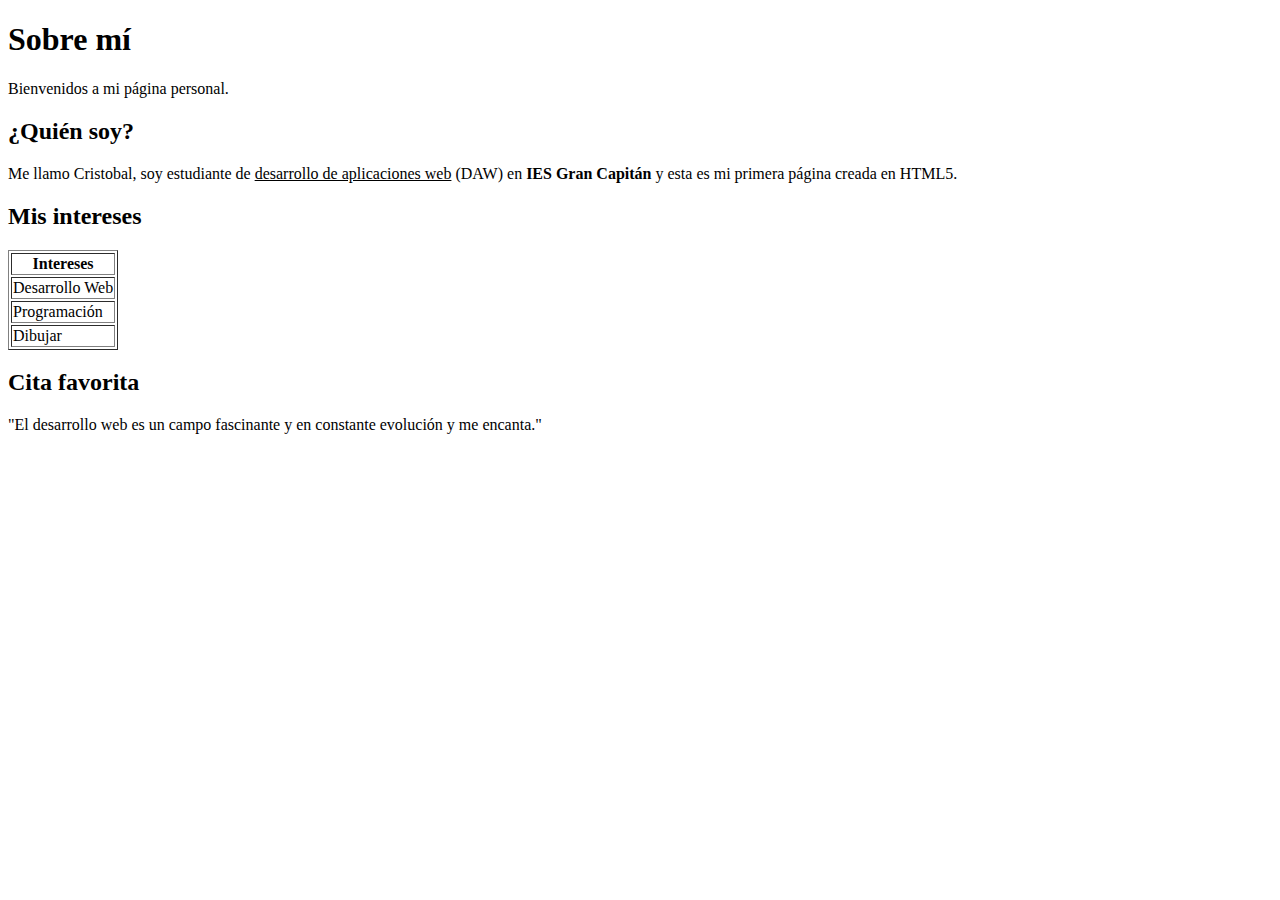
<file: UD2/A1/sobremi.html>
<!DOCTYPE html>
<html lang="es">
<head>
    <meta charset="UTF-8">
    <meta name="viewport" content="width=device-width, initial-scale=1.0">
    <title>Sobre mí</title>
</head>
<body>
    <h1>Sobre mí</h1>
    <p>Bienvenidos a mi página personal.</p>

    <h2>¿Quién soy?</h2>
    <p>Me llamo Cristobal, soy estudiante de <u>desarrollo de aplicaciones web</u> (DAW) en <b>IES Gran Capitán</b> y esta es mi primera página creada en HTML5.</p>

    <h2>Mis intereses</h2>
<table border="1">
    <tr>
        <th>Intereses</th>
    </tr>
    <tr>
        <td>Desarrollo Web</td>
    </tr>
    <tr>
        <td>Programación</td>
    </tr>
    <tr>
        <td>Dibujar</td>
    </tr>
</table>


    <h2>Cita favorita</h2>
    <p>
     "El desarrollo web es un campo fascinante y en constante evolución y me encanta."
    </p>
</body>
</html>
</file>
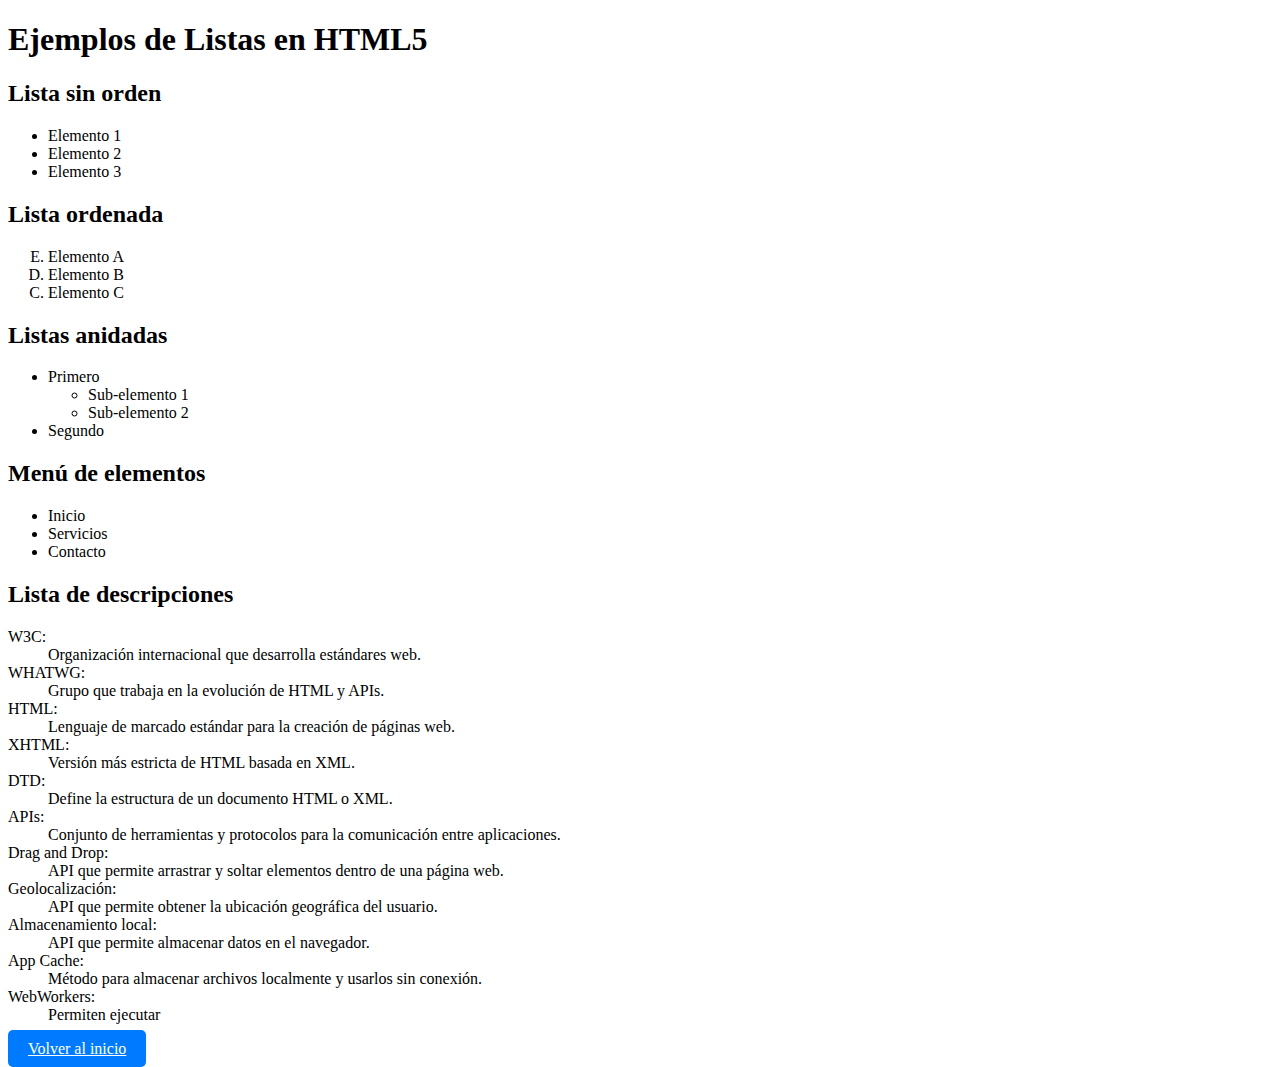
<file: UD2/A3/listas.html>
<!DOCTYPE html>
<html lang="es">
<head>
    <meta charset="UTF-8">
    <title>Ejemplos de Listas en HTML5</title>
</head>
    <style>
        .back-button {
            padding: 10px 20px;
            background-color: #007BFF;
            color: white;
            border: none;
            border-radius: 5px;
            cursor: pointer;
            font-size: 16px;
            text-align: center;
            margin-top: 20px;
        }

        .back-button:hover {
            background-color: #0056b3;
        }
    </style>
<body>
    <h1>Ejemplos de Listas en HTML5</h1>

    <!-- Lista sin orden -->
    <h2>Lista sin orden</h2>
    <ul>
        <li>Elemento 1</li>
        <li>Elemento 2</li>
        <li>Elemento 3</li>
    </ul>

    <!-- Lista ordenada con atributos -->
    <h2>Lista ordenada</h2>
    <ol start="5" type="A" reversed>
        <li>Elemento A</li>
        <li>Elemento B</li>
        <li>Elemento C</li>
    </ol>

    <!-- Listas anidadas -->
    <h2>Listas anidadas</h2>
    <ul>
        <li>Primero
            <ul>
                <li>Sub-elemento 1</li>
                <li>Sub-elemento 2</li>
            </ul>
        </li>
        <li>Segundo</li>
    </ul>

    <!-- Menú de elementos -->
    <h2>Menú de elementos</h2>
    <menu>
        <li>Inicio</li>
        <li>Servicios</li>
        <li>Contacto</li>
    </menu>

    <!-- Lista de descripciones -->
    <h2>Lista de descripciones</h2>
    <dl>
        <dt>W3C:</dt>
        <dd>Organización internacional que desarrolla estándares web.</dd>
        <dt>WHATWG:</dt>
        <dd>Grupo que trabaja en la evolución de HTML y APIs.</dd>
        <dt>HTML:</dt>
        <dd>Lenguaje de marcado estándar para la creación de páginas web.</dd>
        <dt>XHTML:</dt>
        <dd>Versión más estricta de HTML basada en XML.</dd>
        <dt>DTD:</dt>
        <dd>Define la estructura de un documento HTML o XML.</dd>
        <dt>APIs:</dt>
        <dd>Conjunto de herramientas y protocolos para la comunicación entre aplicaciones.</dd>
        <dt>Drag and Drop:</dt>
        <dd>API que permite arrastrar y soltar elementos dentro de una página web.</dd>
        <dt>Geolocalización:</dt>
        <dd>API que permite obtener la ubicación geográfica del usuario.</dd>
        <dt>Almacenamiento local:</dt>
        <dd>API que permite almacenar datos en el navegador.</dd>
        <dt>App Cache:</dt>
        <dd>Método para almacenar archivos localmente y usarlos sin conexión.</dd>
        <dt>WebWorkers:</dt>
        <dd>Permiten ejecutar 
    </dl>

    <a href="http://3.209.62.164/index.html" class="back-button">Volver al inicio</a>
</body>
</file>
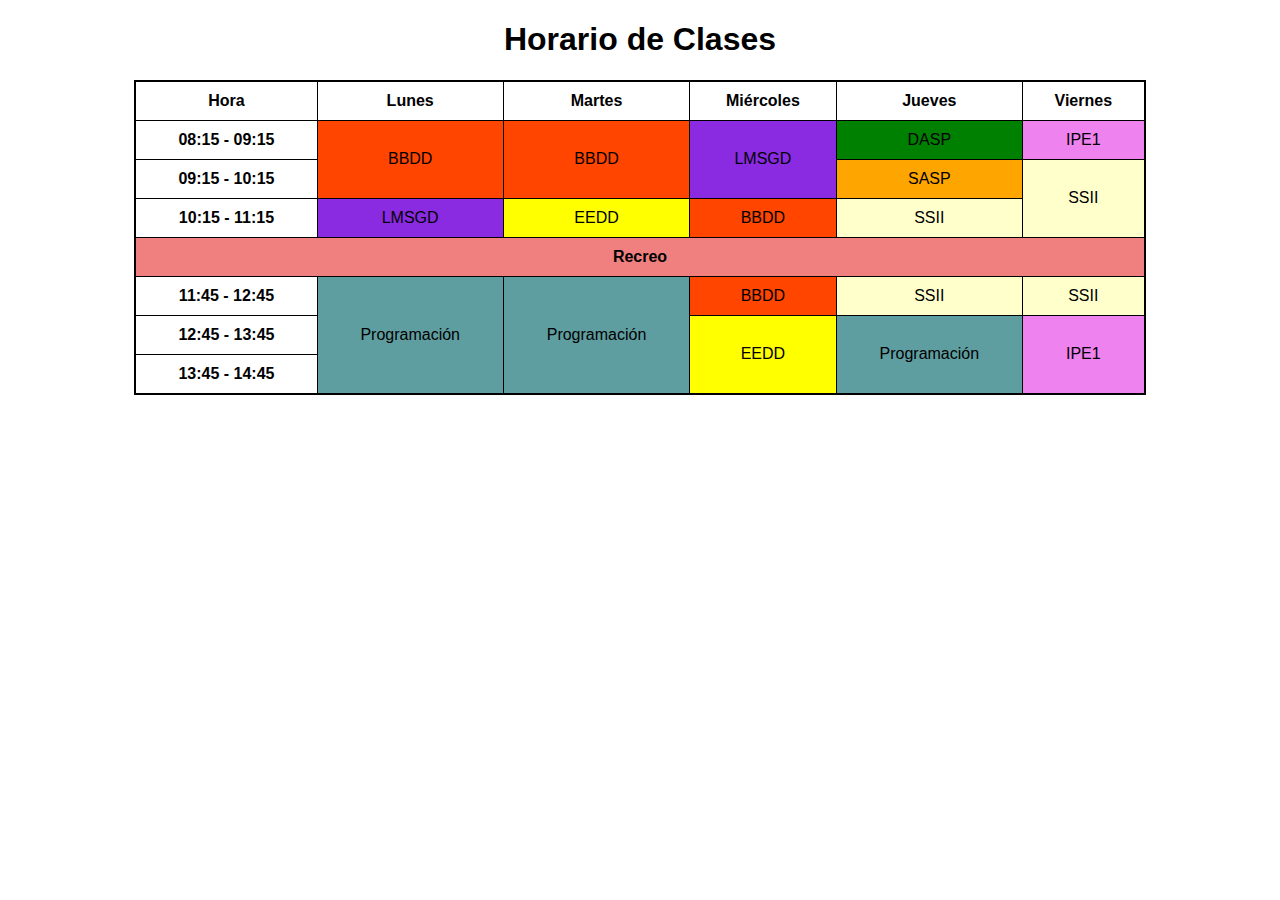
<file: UD2/A4/Tablas.html>
<!DOCTYPE html>
<html lang="es">
<head>
    <meta charset="UTF-8">
    <title>Horario de Clases</title>
    <link rel="stylesheet" href="Tablas.css">
</head>
<body>
    <h1>Horario de Clases</h1>



    <table class="table">

        <tr>
            <th>Hora</th>
            <th>Lunes</th>
            <th>Martes</th>
            <th>Miércoles</th>
            <th>Jueves</th>
            <th>Viernes</th>
        </tr>


        <tr>
            <th>08:15 - 09:15</th>
            <td class="BBDD" rowspan="2">BBDD</td>
            <td class="BBDD" rowspan="2">BBDD</td>
            <td class="LMSGD" rowspan="2">LMSGD</td>
            <td class="DASP">DASP</td>
            <td class="IPE">IPE1</td>
        </tr>


        <tr>
            <th>09:15 - 10:15</th>
            <td class="SASP">SASP</td>
            <td class="SSII" rowspan="2">SSII</td>
        </tr>

        <tr>
            <th>10:15 - 11:15</th>
            <td class="LMSGD">LMSGD</td>
            <td class="EEDD">EEDD</td>
            <td class="BBDD">BBDD</td>
            <td class="SSII">SSII</td>
        </tr>

        <tr class="recreo">
            <td colspan="6">Recreo</td>
        </tr>


        <tr>
            <th>11:45 - 12:45</th>
            <td class="Programación" rowspan="3">Programación</td>
            <td class="Programación" rowspan="3">Programación</td>
            <td class="BBDD">BBDD</td>
            <td class="SSII">SSII</td>
            <td class="SSII">SSII</td>
        </tr>

        <tr>
            <th>12:45 - 13:45</th>
            <td class="EEDD" rowspan="2">EEDD</td>
            <td class="Programación" rowspan="2">Programación</td>
            <td class="IPE" rowspan="2">IPE1</td>
        </tr>

        <tr>
            <th>13:45 - 14:45</th>
        
        </tr>
    </table>
        
</body>
</html>
</file>
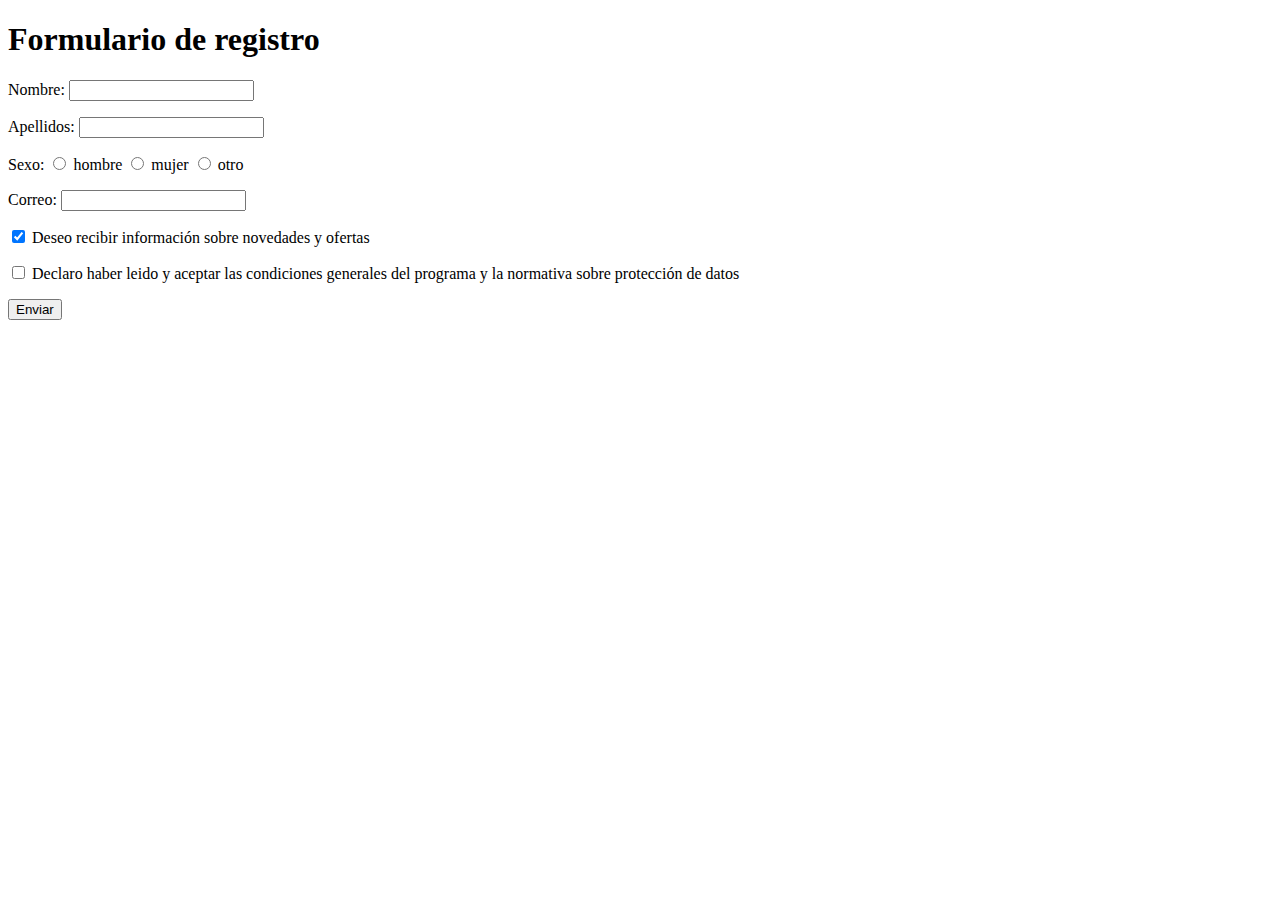
<file: UD2/A6/Formulario.html>
<!DOCTYPE html>
<html>
<head>
<title>Formulario de registro</title>
</head>
<body>

<h1>Formulario de registro</h1>

<form action="" method="get">
<p>
Nombre: <input type="text" name="nombre" maxlength="50" />
</p>

<p>
Apellidos: <input type="text" name="apellidos" maxlength="50" />
</p>

<p>
Sexo: <input type="radio" name="sexo" value="h" /> hombre <input type="radio" name="sexo" value="m" /> mujer <input type="radio" name="sexo" value="o" /> otro
</p>

<p>
Correo: <input type="text" name="correo" maxlength="100" />
</p>

<p>
<input type="checkbox" name="info" checked="checked" /> Deseo recibir información sobre novedades y ofertas
</p>

<p>
<input type="checkbox" name="condiciones" /> Declaro haber leido y aceptar las condiciones generales del programa y la normativa sobre protección de datos
</p>

<p>
<input type="submit" value="Enviar" />
</p>
</form>

</body>
</html>
</file>
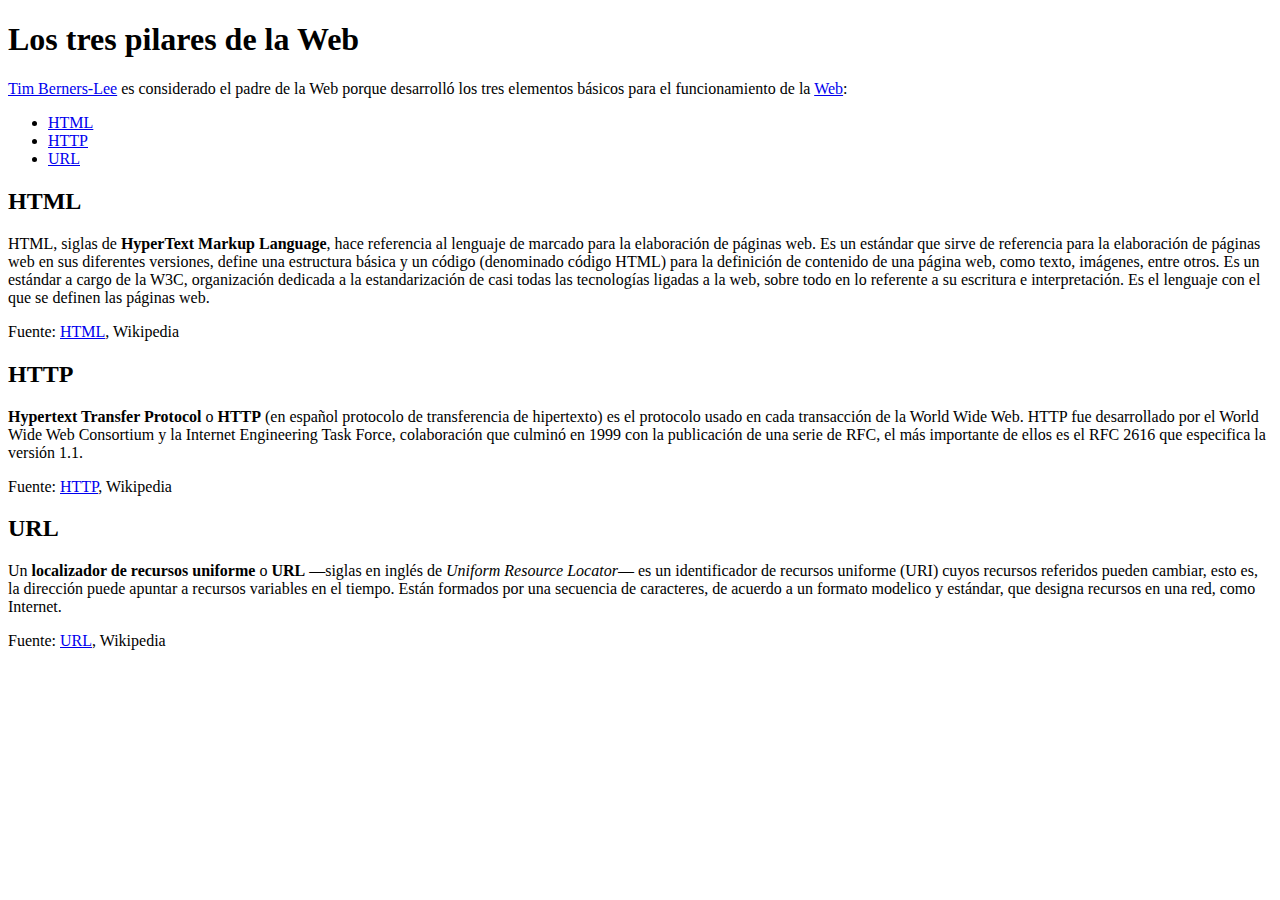
<file: UD2/A7/pilares_web.html>
<!DOCTYPE html>
<html lang="es">
<head>
    <meta charset="UTF-8">
    <meta name="viewport" content="width=device-width, initial-scale=1.0">
    <title>Los tres pilares de la Web</title>
</head>
<body>
    <h1>Los tres pilares de la Web</h1>
    <p>
        <a href="https://es.wikipedia.org/wiki/Tim_Berners-Lee" target="_blank">Tim Berners-Lee</a> 
        es considerado el padre de la Web porque desarrolló los tres elementos básicos para el funcionamiento de la 
        <a href="https://es.wikipedia.org/wiki/World_Wide_Web" target="_blank">Web</a>:
    </p>
    <ul>
        <li><a href="#html">HTML</a></li>
        <li><a href="#http">HTTP</a></li>
        <li><a href="#url">URL</a></li>
    </ul>
    
    <h2 id="html">HTML</h2>
    <p>
        HTML, siglas de <strong>HyperText Markup Language</strong>, hace referencia al lenguaje de marcado para la elaboración de páginas web.
        Es un estándar que sirve de referencia para la elaboración de páginas web en sus diferentes versiones, define una estructura básica y un código (denominado código HTML)
        para la definición de contenido de una página web, como texto, imágenes, entre otros. Es un estándar a cargo de la W3C, organización dedicada a la estandarización 
        de casi todas las tecnologías ligadas a la web, sobre todo en lo referente a su escritura e interpretación. Es el lenguaje con el que se definen las páginas web.
    </p>
    <p>Fuente: <a href="https://es.wikipedia.org/wiki/HTML" target="_blank">HTML</a>, Wikipedia</p>

    <h2 id="http">HTTP</h2>
    <p>
        <strong>Hypertext Transfer Protocol</strong> o <strong>HTTP</strong> (en español protocolo de transferencia de hipertexto) es el protocolo usado en cada transacción de la 
        World Wide Web. HTTP fue desarrollado por el World Wide Web Consortium y la Internet Engineering Task Force, colaboración que culminó en 1999 con la 
        publicación de una serie de RFC, el más importante de ellos es el RFC 2616 que especifica la versión 1.1.
    </p>
    <p>Fuente: <a href="https://es.wikipedia.org/wiki/Protocolo_de_transferencia_de_hipertexto" target="_blank">HTTP</a>, Wikipedia</p>

    <h2 id="url">URL</h2>
    <p>
        Un <strong>localizador de recursos uniforme</strong> o <strong>URL</strong> —siglas en inglés de <em>Uniform Resource Locator</em>— es un identificador de recursos uniforme 
        (URI) cuyos recursos referidos pueden cambiar, esto es, la dirección puede apuntar a recursos variables en el tiempo. Están formados por una secuencia de caracteres, 
        de acuerdo a un formato modelico y estándar, que designa recursos en una red, como Internet.
    </p>
    <p>Fuente: <a href="https://es.wikipedia.org/wiki/Localizador_de_recursos_uniforme" target="_blank">URL</a>, Wikipedia</p>
</body>
</html>
</file>
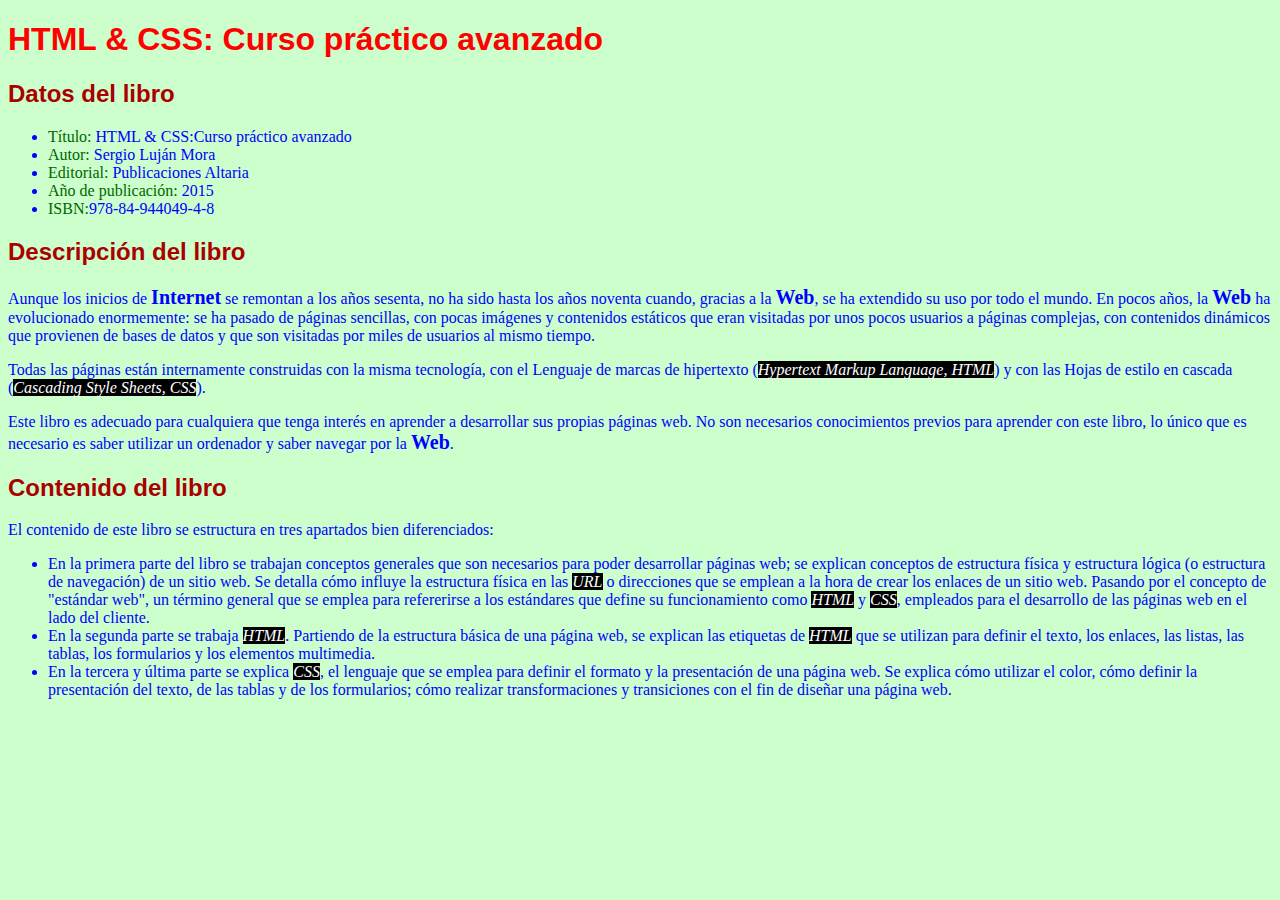
<file: UD2/A8/como_se_usa.html>
<!DOCTYPE html>
<html>
<head>
<meta charset="utf-8" />
<title>HTML &amp; CSS: Curso práctico avanzado</title>
</head>
<body style="background-color: #CFC; font-family: Georgia, Cambria, serif; color: #00F; font-size: 16px;">

<h1 style="color: #F00; font-family: Verdana, Calibri, sans-serif; font-size: 32px;">
    HTML &amp; CSS: Curso práctico avanzado
</h1>

<h2 style="color: #A00; font-family: Verdana, Calibri, sans-serif; font-size: 24px;">
    Datos del libro
</h2>

<ul style="color: #00F;">
    <li><span style="color: #060">Título:</span> <span style="color: #00F">HTML &amp; CSS:Curso práctico avanzado</span></li>
    <li><span style="color: #060">Autor:</span> <span style="color: #00F">Sergio Luján Mora</span></li>
    <li><span style="color: #060">Editorial:</span><span style="color: #00F"> Publicaciones Altaria</span></li>
    <li><span style="color: #060">Año de publicación:</span><span style="color: #00F"> 2015</span></li>
    <li><span style="color: #060">ISBN:</span><span style="color: #00F">978-84-944049-4-8</span></li>
</ul>

<h2 style="color: #A00; font-family: Verdana, Calibri, sans-serif; font-size: 24px;">
    Descripción del libro
</h2>

<p>
    Aunque los inicios de <strong style="font-size: 20px;">Internet</strong> se remontan a los años sesenta, no ha sido hasta los años noventa cuando, gracias a la <strong style="font-size: 20px;">Web</strong>, se ha extendido su uso por todo el mundo. En pocos años, la <strong style="font-size: 20px;">Web</strong> ha evolucionado enormemente: se ha pasado de páginas sencillas, con pocas imágenes y contenidos estáticos que eran visitadas por unos pocos usuarios a páginas complejas, con contenidos dinámicos que provienen de bases de datos y que son visitadas por miles de usuarios al mismo tiempo.
</p>

<p>
    Todas las páginas están internamente construidas con la misma tecnología, con el Lenguaje de marcas de hipertexto (<em style="color: #FFF; background-color: #000;">Hypertext Markup Language, HTML</em>) y con las Hojas de estilo en cascada (<em style="color: #FFF; background-color: #000;">Cascading Style Sheets, CSS</em>).
</p>

<p>
    Este libro es adecuado para cualquiera que tenga interés en aprender a desarrollar sus propias páginas web. No son necesarios conocimientos previos para aprender con este libro, lo único que es necesario es saber utilizar un ordenador y saber navegar por la <strong style="font-size: 20px;">Web</strong>.
</p>

<h2 style="color: #A00; font-family: Verdana, Calibri, sans-serif; font-size: 24px;">
    Contenido del libro
</h2>

<p>
    El contenido de este libro se estructura en tres apartados bien diferenciados:
</p>

<ul>
    <li>En la primera parte del libro se trabajan conceptos generales que son necesarios para poder desarrollar páginas web; se explican conceptos de estructura física y estructura lógica (o estructura de navegación) de un sitio web. Se detalla cómo influye la estructura física en las <em style="color: #FFF; background-color: #000;">URL</em> o direcciones que se emplean a la hora de crear los enlaces de un sitio web. Pasando por el concepto de "estándar web", un término general que se emplea para refererirse a los estándares que define su funcionamiento como <em style="color: #FFF; background-color: #000;">HTML</em> y <em style="color: #FFF; background-color: #000;">CSS</em>, empleados para el desarrollo de las páginas web en el lado del cliente.</li>

    <li>En la segunda parte se trabaja <em style="color: #FFF; background-color: #000;">HTML</em>. Partiendo de la estructura básica de una página web, se explican las etiquetas de <em style="color: #FFF; background-color: #000;">HTML</em> que se utilizan para definir el texto, los enlaces, las listas, las tablas, los formularios y los elementos multimedia.</li>

    <li>En la tercera y última parte se explica <em style="color: #FFF; background-color: #000;">CSS</em>, el lenguaje que se emplea para definir el formato y la presentación de una página web. Se explica cómo utilizar el color, cómo definir la presentación del texto, de las tablas y de los formularios; cómo realizar transformaciones y transiciones con el fin de diseñar una página web.</li>
</ul>

</body>
</html>
</file>
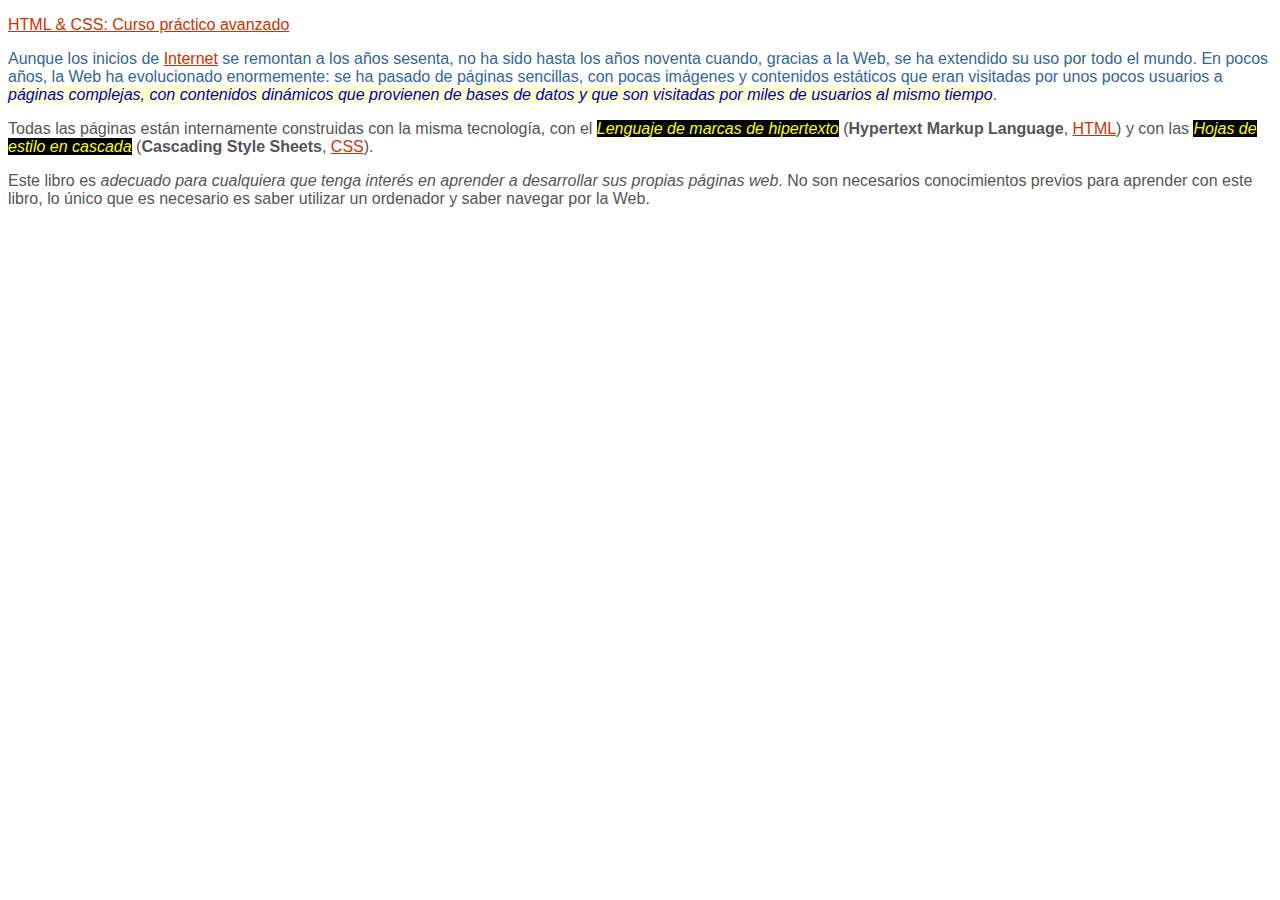
<file: UD2/A9/HTML y CSS (ii).html>
<!DOCTYPE html>
<html>
<head>
<meta charset="utf-8" />
<title>Ejercicio de selectores</title>
<style>
/* Todos los elementos de la página */
body {
  font-size: 16px;
  font-family: Arial, Helvetica, sans-serif;
}

/* Todos los párrafos de la página */
p {
  color: #555;
}

/* Todos los párrafos contenidos en #primero */
#primero p {
  color: #369;
}

/* Todos los enlaces de la página */
a {
  color: #C30;
}

/* Los elementos <em> contenidos en #primero */
#primero em {
  color: #0000BB;
  background-color: #FFFFCC;
}

/* Todos los elementos <em> con la clase "especial" en toda la página */
em.especial {
  color: #FFFF00;
  background: #000000;
}

/* Todos los elementos <span> contenidos en la clase "normal" */
.normal span {
  font-weight: bold;
}
</style>
</head>

<body>

<div id="primero">
  <p>
    <a href="http://publicacionesaltaria.com/es/tienda/112-html-css-curso-practico.html">HTML &amp; CSS: Curso práctico avanzado</a>
  </p>

  <p>
    Aunque los inicios de <a href="https://es.wikipedia.org/wiki/Internet">Internet</a> se remontan a los años sesenta, no ha sido hasta los años noventa cuando, gracias a la Web, se ha extendido su uso por todo el mundo. En pocos años, la Web ha evolucionado enormemente: se ha pasado de páginas sencillas, con pocas imágenes y contenidos estáticos que eran visitadas por unos pocos usuarios a <em>páginas complejas, con contenidos dinámicos que provienen de bases de datos y que son visitadas por miles de usuarios al mismo tiempo</em>.
  </p>
</div>

<div id="segundo" class="normal">
  <p>
    Todas las páginas están internamente construidas con la misma tecnología, con el <em class="especial">Lenguaje de marcas de hipertexto</em> (<span>Hypertext Markup Language</span>, <a href="https://es.wikipedia.org/wiki/HTML">HTML</a>) y con las <em class="especial">Hojas de estilo en cascada</em> (<span>Cascading Style Sheets</span>, <a href="https://es.wikipedia.org/wiki/CSS">CSS</a>).
  </p>

  <p>
    Este libro es <em>adecuado para cualquiera que tenga interés en aprender a desarrollar sus propias páginas web</em>. No son necesarios conocimientos previos para aprender con este libro, lo único que es necesario es saber utilizar un ordenador y saber navegar por la Web.
  </p>
</div>

</body>
</html>
</file>
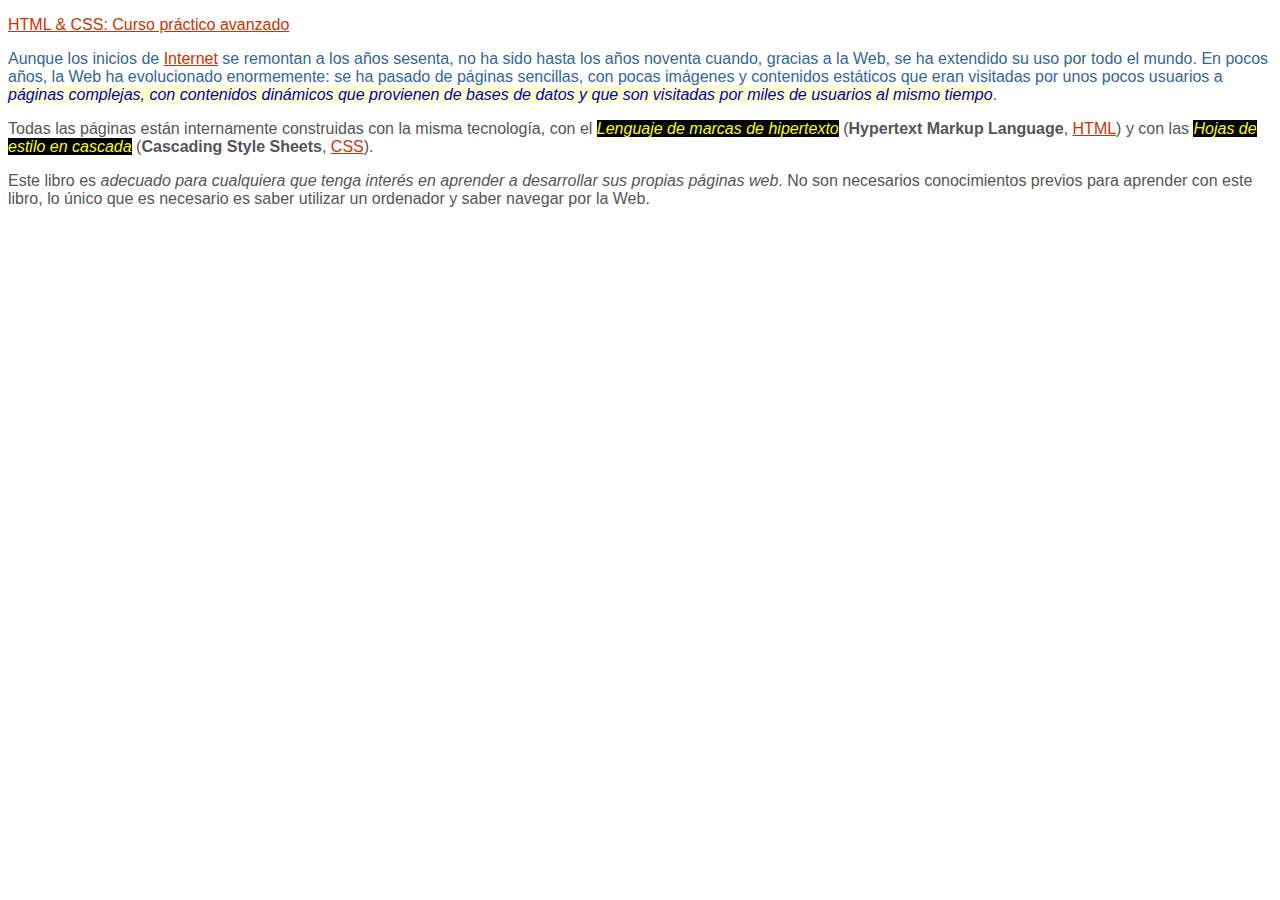
<file: UD3/A3/selectores1.html>
<!DOCTYPE html>
<html>
<head>
<meta charset="utf-8" />
<title>Ejercicio de selectores</title>
<style>
/* Todos los elementos de la pagina */
*
{
  font-size: 16px;
  font-family: Arial, Helvetica, sans-serif;
}

/* Todos los parrafos de la pagina */
p
{
  color: #555;
}

/* Todos los párrafos contenidos en #primero */
#primero p
{
  color: #369;
}

/* Todos los enlaces la pagina */
a
{
  color: #C30;
}

/* Los elementos <em> contenidos en #primero */
#primero em
{
  color: #0000BB;
  background-color: #FFFFCC;
}

/* Todos los elementos <em> con la clase "especial" en toda la pagina */
em.especial
{
  color: #FFFF00;
  background: #000000;
}

/* Todos los elementos <span> contenidos en la clase "normal" */
.normal span
{
  font-weight: bold;
} 
</style>
</head>
<body>

<div id="primero">
<p>
<a href="http://publicacionesaltaria.com/es/tienda/112-html-css-curso-practico.html">HTML &amp; CSS: Curso práctico avanzado</a>
</p>

<p>
Aunque los inicios de <a href="https://es.wikipedia.org/wiki/Internet">Internet</a> se remontan a los años sesenta, no ha sido hasta los años noventa cuando, gracias a la Web, se ha extendido su uso por todo el mundo. En pocos años, la Web ha evolucionado enormemente: se ha pasado de páginas sencillas, con pocas imágenes y contenidos estáticos que eran visitadas por unos pocos usuarios a <em>páginas complejas, con contenidos dinámicos que provienen de bases de datos y que son visitadas por miles de usuarios al mismo tiempo</em>.
</p>
</div>

<div id="segundo" class="normal">
<p>
Todas las páginas están internamente construidas con la misma tecnología, con el <em class="especial">Lenguaje de marcas de hipertexto</em> (<span>Hypertext Markup Language</span>, <a href="https://es.wikipedia.org/wiki/HTML">HTML</a>) y con las <em class="especial">Hojas de estilo en cascada</em> (<span>Cascading Style Sheets</span>, <a href="https://es.wikipedia.org/wiki/CSS">CSS</a>).
</p>

<p>
Este libro es <em>adecuado para cualquiera que tenga interés en aprender a desarrollar sus propias páginas web</em>. No son necesarios conocimientos previos para aprender con este libro, lo único que es necesario es saber utilizar un ordenador y saber navegar por la Web.
</p>
</div>

</body>
</html>
</file>
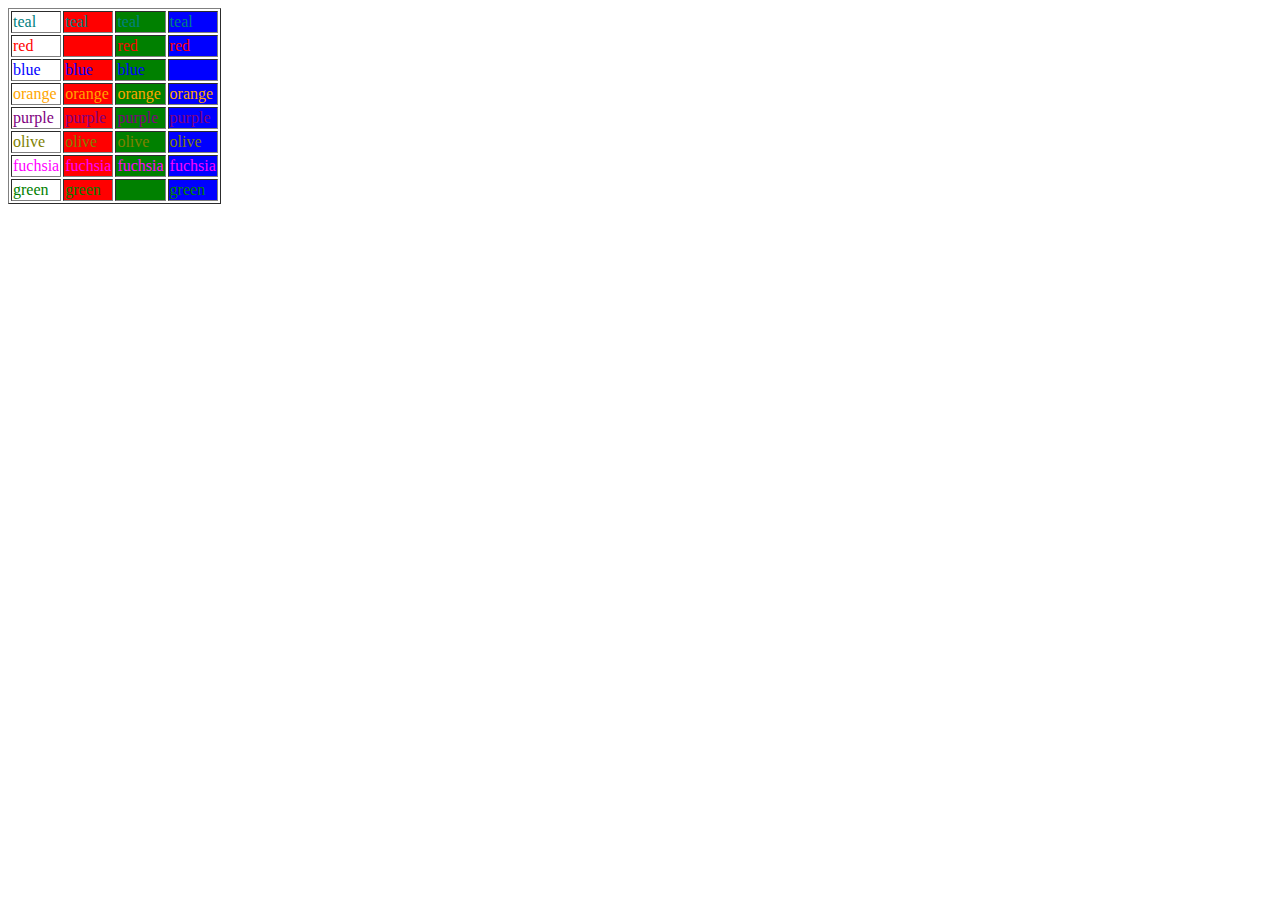
<file: UD3/A3/selectores2.html>
<!DOCTYPE html>
<html>
<head>
<meta charset="utf-8" />
<title>Ejercicio de selectores</title>
<style>
/* También se podría haber hecho con clases */
#fila1 {color: teal;}
#fila2 {color: red;}
#fila3 {color: blue;}
#fila4 {color: orange;}
#fila5 {color: purple;}
#fila6 {color: olive;}
#fila7 {color: fuchsia;}
#fila8 {color: green;}

/* Segunda columna */
td + td {background-color: red;}

/* Tercera columna */
td + td + td {background-color: green;}

/* Cuarta columna */
td + td + td + td {background-color: blue;}
</style>
</head>
<body>
<table border="1">
<tr id="fila1"><td>teal</td><td>teal</td><td>teal</td><td>teal</td></tr>
<tr id="fila2"><td>red</td><td>red</td><td>red</td><td>red</td></tr>
<tr id="fila3"><td>blue</td><td>blue</td><td>blue</td><td>blue</td></tr>
<tr id="fila4"><td>orange</td><td>orange</td><td>orange</td><td>orange</td></tr>
<tr id="fila5"><td>purple</td><td>purple</td><td>purple</td><td>purple</td></tr>
<tr id="fila6"><td>olive</td><td>olive</td><td>olive</td><td>olive</td></tr>
<tr id="fila7"><td>fuchsia</td><td>fuchsia</td><td>fuchsia</td><td>fuchsia</td></tr>
<tr id="fila8"><td>green</td><td>green</td><td>green</td><td>green</td></tr>
</table>
</body>
</html>
</file>
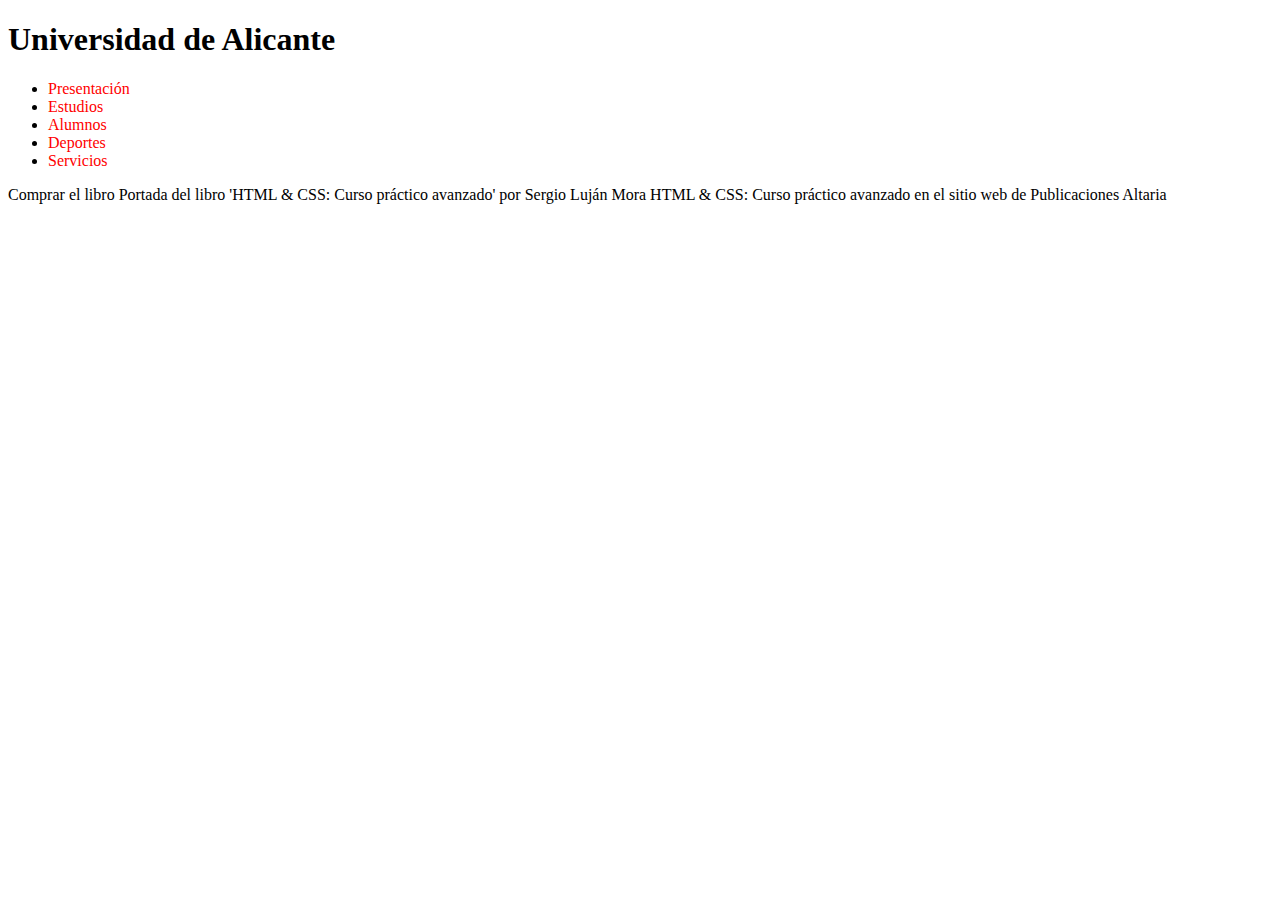
<file: UD3/A3/selectores3.html>
<!DOCTYPE html>
<html>
<head>
<meta charset="utf-8" />
<title>Ejercicio de selectores</title>
<style>
a {
  color: #F00;
  text-decoration: none;
}

a:visited {
  color: #0A0;
}

a:hover {
  color: #FFF;
  background-color: #F00;
  text-decoration: underline;
}

a:focus {
  color: #00F;
  text-decoration: underline;
}

a:active {
  color: #F60;
  background-color: #FFF;
  text-decoration: none;
}
</style>
</head>
<body>
<h1>Universidad de Alicante</h1>

<ul>
<li><a href="presentacion.html">Presentación</a></li>
<li><a href="estudios.html">Estudios</a></li>
<li><a href="alumnos.html">Alumnos</a></li>
<li><a href="deportes.html">Deportes</a></li>
<li><a href="servicios.html">Servicios</a></li>
</ul>
</body>
</html>
Comprar el libro
Portada del libro 'HTML & CSS: Curso práctico avanzado' por Sergio Luján Mora
HTML & CSS: Curso práctico avanzado en el sitio web de Publicaciones Altaria
</file>
<file: UD2/A4/Tablas.css>
body {
    font-family: Arial, Helvetica, sans-serif;
    text-align: center;
}

table {
    width: 80%;
    margin: 20px auto;
    border-collapse: collapse;
    border: 2px solid black;
}

th, td {
    border: 1px solid black;
    padding: 10px;
}



/* Colores por módulo */

.DASP {
    background-color: green;
}

.BBDD {
    background-color: orangered; 
}

.LMSGD {
    background-color: blueviolet; 
}

.Programación {
    background-color: cadetblue; 
}

.SSII {
    background-color: #ffffcc; 
}

.IPE {
    background-color: violet; 
}

.SASP {
    background-color: orange;
}

.EEDD {
    background-color: yellow;
}


/* Recreo */

.recreo {
    background-color: lightcoral;
    font-weight: bold;
    text-align: center;
}
</file>
